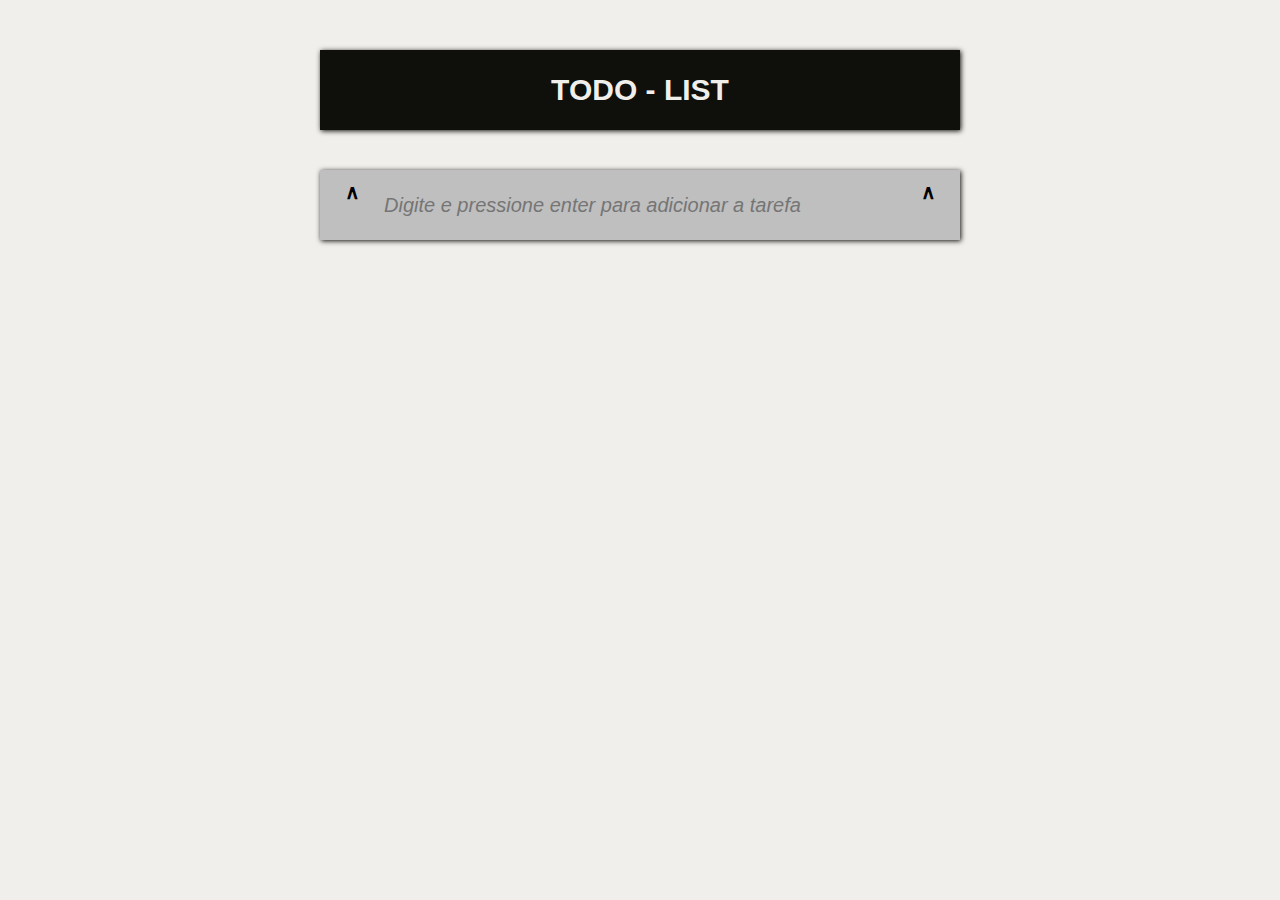
<file: todo-list/index.html>
<!DOCTYPE html>
<html lang="pt-br">
  <head>
    <meta charset="UTF-8" />
    <meta name="viewport" content="width=device-width, initial-scale=1.0" />
    <link rel="stylesheet" href="style.css" />
    <title>todo-list</title>
  </head>
  <body>
    <div class="todo">
      <div class="todo-title">TODO - LIST</div>

      <div class="todo-list" id="todo-list">
        
      </div>

      <div class="todo-new-item">
        <div>&and;</div>
        <input
          type="text"
          id="new-item"
          placeholder="Digite e pressione enter para adicionar a tarefa"
        />
        <div>&and;</div>
      </div>
    </div>

    <script src="app.js"></script>
  </body>
</html>
</file>
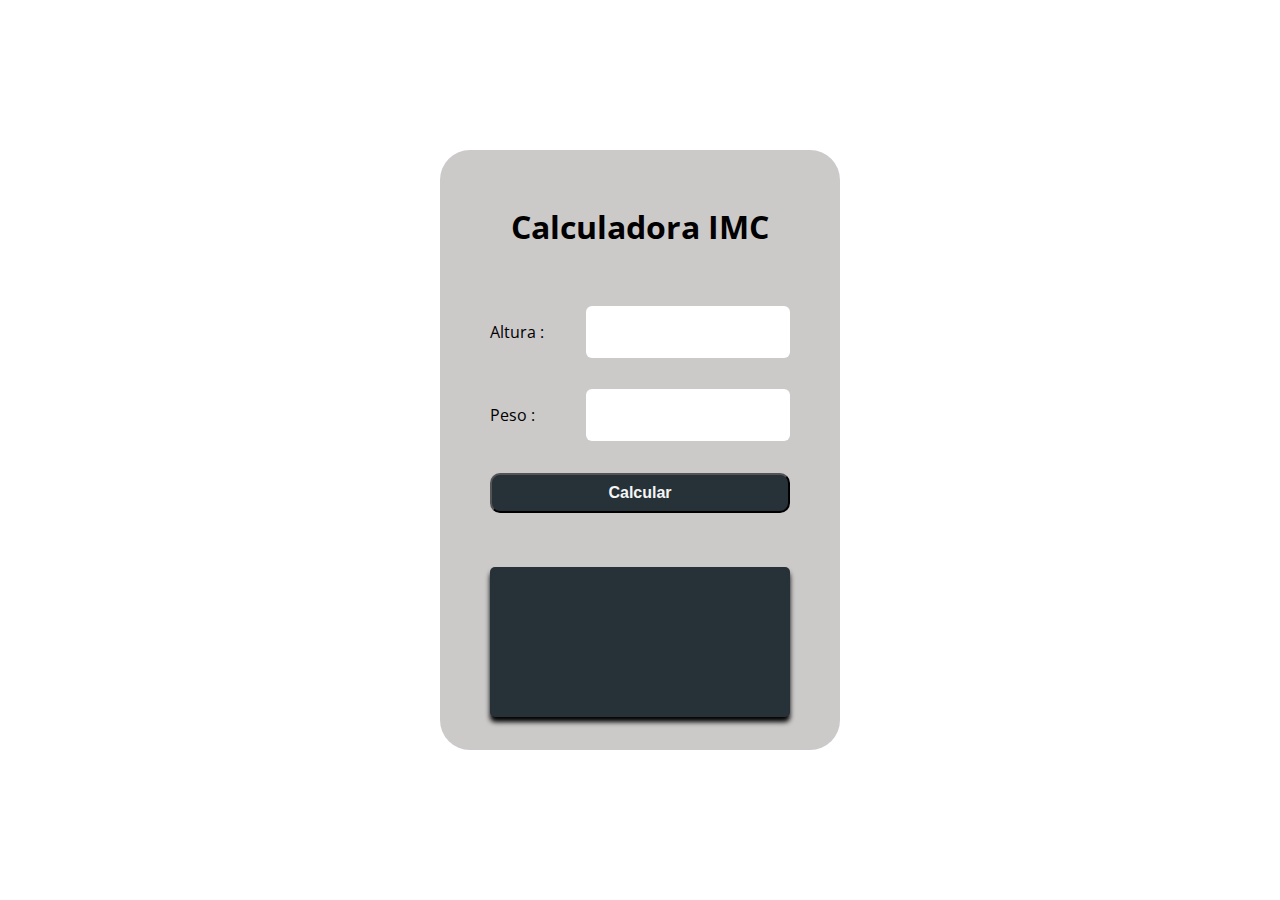
<file: IMC/src/index.html>
<!DOCTYPE html>
<html lang="en">
  <head>
    <meta charset="UTF-8" />
    <meta name="viewport" content="width=device-width, initial-scale=1.0" />

    <link rel="stylesheet" href="style.css" />

    <title>Calculadora IMC</title>
  </head>
  <body>
    <main>
      <div class="container">
        <header>
          <h1>Calculadora IMC</h1>
        </header>
        <div class="input">
          <label for="height">Altura :</label>
          <input type="text" id="height" />
        </div>
        <div class="input">
          <label for="weight">Peso :</label>
          <input type="text" id="weight" />
        </div>
        <button id="btnCalculate">Calcular</button>

        <div class="result" id="result"></div>
      </div>
    </main>

    <script src="./script.js"></script>
  </body>
</html>
</file>
<file: todo-list/style.css>
:root {
  --primary-color: #f0efec;
  --secondary-color: #0f0f0b;
  --add-new-color: #bfbfbf;
  --inputbox-checked: #34c37a;
}

* {
  margin: 0;
  padding: 0;
  box-sizing: border-box;
}
html {
  font-size: 62.5%;
}

body {
  background-color: var(--primary-color);
  font: bold 2rem 'Open Sans', sans-serif;
}

.todo {
  display: flex;
  width: 50vw;
  flex-direction: column;
  align-items: center;
  margin: 0 auto;
  gap: 15px;
}

.todo-title {
  display: flex;
  background-color: var(--secondary-color);
  width: 100%;
  height: 80px;
  justify-content: center;
  align-items: center;
  margin-top: 50px;
  box-shadow: 1px 1px 5px var(--secondary-color);
  font-size: 3rem;
  color: var(--primary-color);
}

.todo-list {
  display: flex;
  width: 100%;
  flex-direction: column;
  gap: 10px;
}

.todo-item {
  display: flex;
  width: 100%;
  height: 60px;
  justify-content: space-between;
  align-items: center;
  padding: 5px;
  box-shadow: 1px 1px 5px var(--secondary-color);
}
.todo-item > div {
  width: 80%;
}
.todo-item:hover {
  cursor: pointer;
  transition: all 0.5s ease;
  background-color: var(--secondary-color);
  color: var(--primary-color);
}

.todo-item > input[type='text'] {
  border: none;
  width: 80%;
  font: inherit;
}

.todo-item > input[type='button'],
.todo-item > input[type='checkbox'] {
  width: 30px;
  height: 30px;
  font: inherit;
}

.todo-item > input[type='checkbox']:checked + div {
  text-decoration: line-through;
}

.todo-new-item {
  display: flex;
  background-color: var(--add-new-color);
  width: 100%;
  height: 70px;
  justify-content: space-evenly;
  padding: 10px 0;
  box-shadow: 1px 1px 5px var(--secondary-color);
  margin: 10px;
  font: inherit;
}

.todo-new-item > input {
  background-color: var(--add-new-color);
  border: none;
  width: 80%;
  outline: none;
  font: inherit;
}

.todo-new-item > input::placeholder {
  font-style: italic;
  font-weight: normal;
}

/* .checkbox {
  width: 100%;
  margin: 15px auto;
  position: relative;
  display: block;
}
.checkbox label {
  position: relative;
  min-height: 34px;
  display: block;
  padding-left: 40px;
  margin-bottom: 0;
  font-weight: normal;
  cursor: pointer;
}
.checkbox label span {
  position: absolute;
  top: 50%;
  transform: translateY(-50%);
}
.checkbox label:before {
  content: '';
  position: absolute;
  left: 0;
  top: 0;
  margin: 4px;
  width: 22px;
  height: 22px;
  transition: transform 0.28s ease;
  border-radius: 3px;
  border: 2px solid #34c37a;
}
.checkbox label:after {
  content: '';
  display: block;
  width: 10px;
  height: 5px;
  border-bottom: 2px solid #34c37a;
  border-left: 2px solid #34c37a;
  transform: rotate(-45deg) scale(0);
  transition: transform ease 0.25s;
  position: absolute;
  top: 12px;
  left: 10px;
}
.checkbox input[type='checkbox'] {
  width: auto;
  opacity: 0.00000001;
  position: absolute;
  left: 0;
  margin-left: -20px;
}
.checkbox input[type='checkbox']:checked ~ label:before {
  border: 2px solid #34c37a;
}
.checkbox input[type='checkbox']:checked ~ label:after {
  transform: rotate(-45deg) scale(1);
}
.checkbox input[type='checkbox']:focus + label::before {
  outline: 0;
}
 */
</file>
<file: IMC/src/style.css>
@import url('https://fonts.googleapis.com/css2?family=Open+Sans:wght@400;700&display=swap');

:root {
  --primary-color: #ccc9c9;
  --primary-hover-color: #a74b4b;
  --dark-color: #263238;
  --secondary-color: #9e9e9e;
  --light-color: #f5f5f5;
}

html,
body {
  margin: 0;
  padding: 0;
}

body {
  font-family: 'Open Sans', sans-serif;
}

a {
  text-decoration: none;
}

main {
  display: flex;
  width: 100vw;
  height: 100vh;
  justify-content: center;
  align-items: center;
}

.container {
  display: flex;
  flex-direction: column;
  background-color: var(--primary-color);
  width: 400px;
  height: 600px;
  align-items: center;
  justify-content: space-evenly;
  border-radius: 30px;
}

header {
  display: flex;
  align-content: center;
  justify-content: center;
  width: 100%;
  height: 70px;
  font-weight: 400;
  margin-bottom: 20px;
}

.input {
  display: flex;
  width: 300px;
  height: 50px;
  justify-content: space-between;
  align-items: center;
}

input {
  width: 200px;
  height: 50px;
  border-radius: 6px;
  border: none;
  outline: 0;
  text-align: center;
  font-size: 22;
}

button {
  width: 300px;
  height: 40px;
  background-color: var(--dark-color);

  color: whitesmoke;
  font-weight: 700;
  font-size: 16px;

  border-radius: 10px;
  cursor: pointer;
}

button:hover {
  background-color: var(--light-color);
  color: var(--dark-color);
  box-shadow: 0px 5px 5px black;
}

.result {
  display: flex;
  margin-top: 20px;
  align-items: center;
  width: 300px;
  height: 150px;
  border-radius: 5px;
  box-shadow: 0px 5px 5px black;
  background-color: var(--dark-color);
  color: white;
  font-size: 16px;
  padding: 20px;
  box-sizing: border-box;
  user-select: none;
}
</file>
